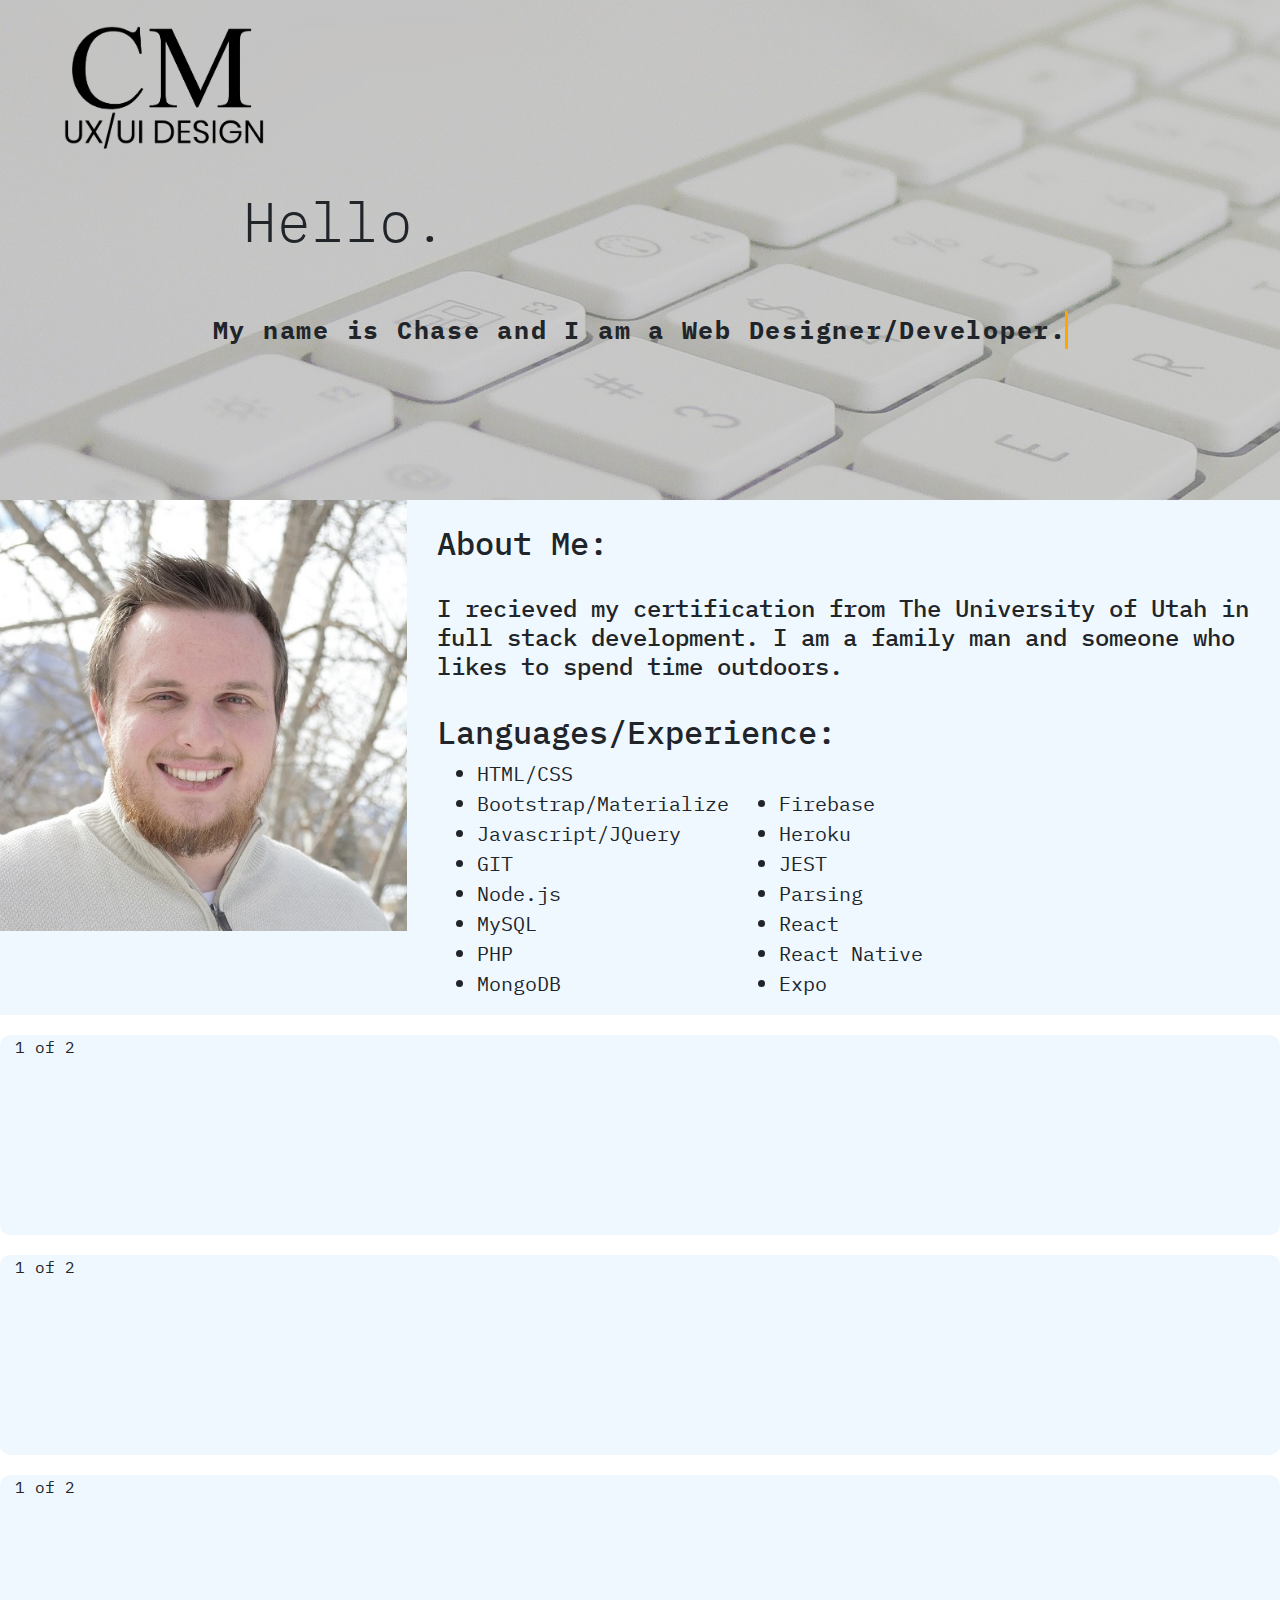
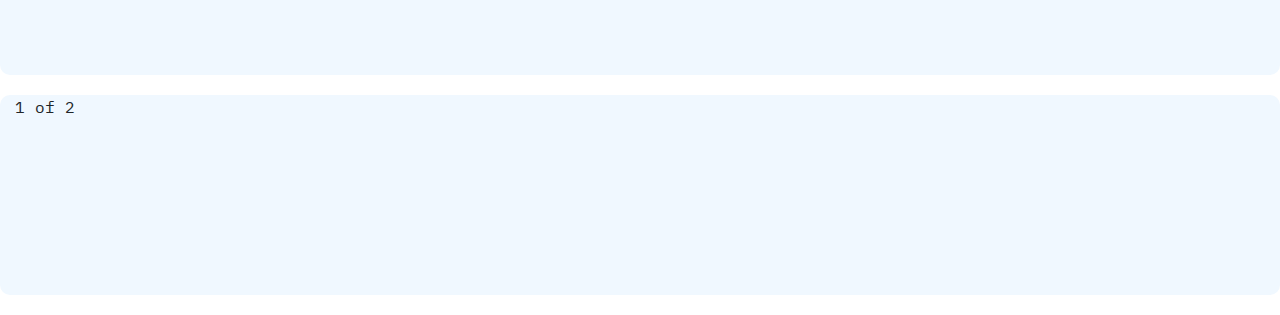
<file: index.html>
<!DOCTYPE html>
<html>

<head>
    <title>Sample</title>

    <link rel="stylesheet" href="https://maxcdn.bootstrapcdn.com/bootstrap/4.0.0/css/bootstrap.min.css" integrity="sha384-Gn5384xqQ1aoWXA+058RXPxPg6fy4IWvTNh0E263XmFcJlSAwiGgFAW/dAiS6JXm"
        crossorigin="anonymous">
    <link rel="stylesheet" type="text/css" href="index.css">
    <link href="https://fonts.googleapis.com/css?family=IBM+Plex+Mono|Source+Sans+Pro" rel="stylesheet">

</head>


<body>
    <!-- Head of body -->
    <div class="row" id="top">
        <div class="col" id="header">
            <img src="images/logo.png" id="name">
            <h1 class="display-4" id="hello">Hello.</h1>
            <br>
            <br>
            <p class="lead font-weight-bold" id="headtext">My name is Chase and I am a Web Designer/Developer.</p>
        </div>
    </div>
    <!-- First Row/Well -->
    <div class="row" id="row1">
        <div class="col-md-4">
            <img src="images/profile.jpg" class="img-fluid" alt="Responsive image">
        </div>
        <div class="col-md-8">
            <br>
            <h2>About Me:</h2>
            <br>
            <h4>I recieved my certification from The University of Utah in full stack development. I am a family man and someone
                who likes to spend time outdoors.</h4>
            <br>
            <h2>Languages/Experience:</h2>
            <ul>
                <li>HTML/CSS</li>
                <li>Bootstrap/Materialize</li>
                <li>Javascript/JQuery</li>
                <li>GIT</li>
                <li>Node.js</li>
                <li>MySQL</li>
                <li>PHP</li>
                <li>MongoDB</li>
            </ul>
            <ul>
                <li>Firebase</li>
                <li>Heroku</li>
                <li>JEST</li>
                <li>Parsing</li>
                <li>React</li>
                <li>React Native</li>
                <li>Expo</li>
            </ul>

        </div>
    </div>
    <!-- Second Row/Well -->
    <div class="col" id="row2">
        1 of 2
    </div>
    <!-- Third Row/Well -->
    <div class="col" id="row3">
        1 of 2
    </div>
    <!-- Fourth Row/Well -->
    <div class="col" id="row4">
        1 of 2
    </div>
    <!-- Fifth Row/Well -->
    <div class="col" id="row5">
        1 of 2
    </div>



</body>

</html>
</file>
<file: index.css>
body{
    background-color: white;
    font-family: 'IBM Plex Mono', monospace;
}
#top{
    
}
#header{
    height: 500px;
    background: linear-gradient(rgba(146, 146, 146, 0.45), 
    rgba(146, 146, 146, 0.45) ), url(images/keyboard.jpg) fixed;
    
    
}
#header2{
    height: 300px;
    background-color: black;
    color: white;
    font-size: 30px;
}
#hello{
    margin-top: 3%;
    margin-left: 19%;
    font-family: 'IBM Plex Mono', monospace;
}
#headtext{
    font-family: 'IBM Plex Mono', monospace;
    font-size: 25px;
    width: 855px;
    overflow: hidden; /* Ensures the content is not revealed until the animation */
    border-right: .15em solid orange; /* The typwriter cursor */
    white-space: nowrap; /* Keeps the content on a single line */
    margin: 0 auto; /* Gives that scrolling effect as the typing happens */
    letter-spacing: .07em; /* Adjust as needed */
    animation: 
      typing 3.5s steps(30, end),
      blink-caret .5s step-end infinite;
  }
  /* The typing effect */
@keyframes typing {
    from { width: 0 }
    to { width: 855px }
  }
  
  /* The typewriter cursor effect */
  @keyframes blink-caret {
    from, to { border-color: transparent }
    50% { border-color: rgb(0, 0, 0) }
  }
#name{
    width: 200px; 
    margin-left: 5%;
    margin-top: 2%;
}
#row1{
    background-color: aliceblue;
    margin-bottom: 20px;
    border-radius: 10px;
}
ul {
    display: inline-block;
    font-size: 20px;
  }
#row2{
    height: 200px;
    background-color: aliceblue;
    margin-bottom: 20px;
    border-radius: 10px;
}
#row3{
    height: 200px;
    background-color: aliceblue;
    margin-bottom: 20px;
    border-radius: 10px;
}
#row4{
    height: 200px;
    background-color: aliceblue;
    margin-bottom: 20px;
    border-radius: 10px;
}
#row5{
    height: 200px;
    background-color: aliceblue;
    margin-bottom: 20px;
    border-radius: 10px;
}

/* Colorfull Sample colors
#FC4445
#3FEEE6
#55BCC9
#97CAEF
#CAFAFE
 */
 /* mountain color #df2104 */
</file>
